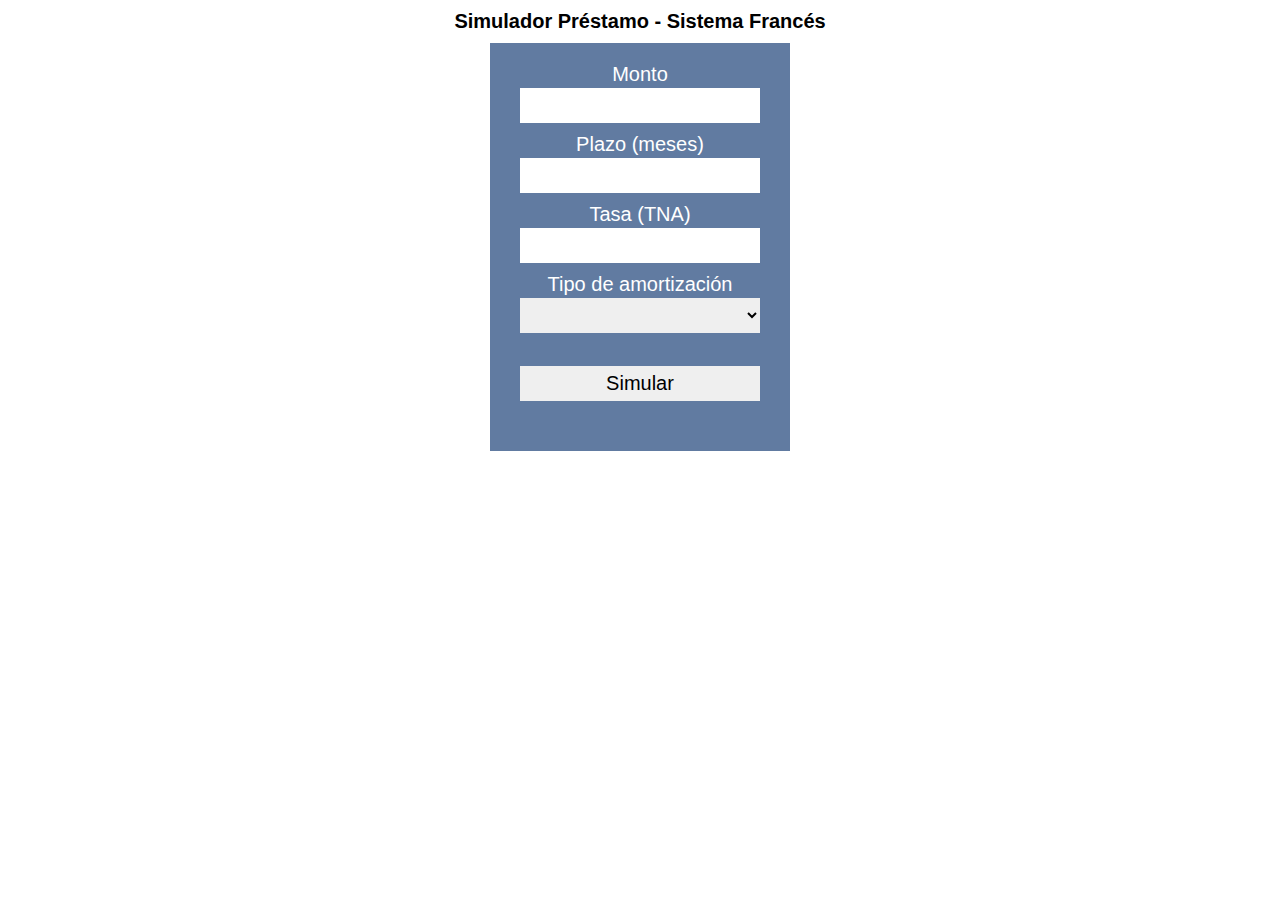
<file: simuPtmos.html>
<!DOCTYPE html>
<html lang="en">

<head>
    <meta charset="UTF-8">
    <meta name="viewport" content="width=device-width, initial-scale=1.0">
    <title>Simulador Préstamos</title>
</head>

<style>
    * {
        margin: 0;
        padding: 0;
        box-sizing: border-box;
        font-family: sans-serif;
        font-size: clamp(16px, 2vw, 20px);
    }

    h1 {
        font-size: clamp(18px, 2vw, 20px);
    }

    h1,
    h3 {
        text-align: center;
        padding-top: 10px;
    }


    #carga{
        display: flex;
        justify-content: center;
    }

    #carga-container {
       width: 300px;
        display: flex;
        flex-direction: column;
        margin:  auto;
       padding: 10px 30px 30px;
       background-color: rgb(97, 123, 161);
    }

    label {
        margin: 10px 0 2px;
        color: white;
    }

    input,
    button,
    select {
        height: 35px;
        border: none;
       
    }

    label, input, option{
        text-align: center;
    }

    button {
        margin-top: 10px;
    }

    #divError{
        color: rgb(227, 253, 56);
        text-align: center;
        height: 20px;
        line-height: 50px;
        font-size: 20px;
    }


    #tabla-container {
        transition: 1s;
        opacity: 0;
    }


    table,
    th, td {
        border-collapse: collapse;
        border: 1px dotted black;
        text-align: center;
       
        margin: 50px auto;
    }

    th,
    td,tfoot {
      /*   min-width: 40px; */
        font-size: clamp(12px, 2vw, 18px);
        padding:8px 10px;
    }

    th,
    tfoot {
        font-weight: 600;
        background-color: rgb(231, 248, 253);
    }
</style>

<body>

    <header>

        <h1>Simulador Préstamo - Sistema Francés</h1>
        <h3></h3>

    </header>

    <main>

        <section id="carga">

         <div class="" id="carga-container">
            <label for="monto">Monto </label>
            <input type="number" id="monto">

            <label for="plazo">Plazo (meses)</label>
            <input type="number" id="plazo">

            <label for="tasa">Tasa (TNA) </label>
            <input type="number" id="tasa" required>

            <label for="tipo">Tipo de amortización </label>
            <select name="tipo" id="tipo">
                <option value=""></option>
                <option value="mensual">Mensual</option>
                <option value="semestral">Semestral</option>
                <option value="bimestral">Bimestral</option>
                <option value="trimestral">Trimestral</option>
                <option value="cuatrimestral">Cuatrimestral</option>
                <option value="anual">Anual</option>
            </select>

            <br>
            <button id="btn-simular">Simular</button>
            <div id="divError"></div>
         </div>
        </section>

        <section id="tabla-container">
            <table>
                <thead>
                    <th>Cuota</th>
                    <th>Monto</th>
                    <th>Capital</th>
                    <th>Interés</th>
                    <th>Saldo <br> Capital</th>
                </thead>
                <tbody id="tabla"> </tbody>
                <tfoot id="totales"> </tfoot>
            </table>
        </section>
    </main>



    <script>

        const tabla = document.getElementById("tabla");
        const tablaContainer = document.getElementById("tabla-container");
        const tfoot = document.getElementById("totales");
        const btnSimular = document.getElementById("btn-simular");
        const inputMonto = document.getElementById("monto");
        const inputPlazo = document.getElementById("plazo");
        const inputTasa = document.getElementById("tasa");
        const error = document.getElementById("divError");

        const sistema = { frances: "F", aleman: "A", bullet: "B" }
        const tipo = { mensual: 12, semestral: 2, bimestral: 6, trimestral: 4, cuatrimestral: 3, anual: 1 };


        let interes;
        let calculoCuota;


        const fechaHoy = new Date();



        let monto = inputMonto.addEventListener("change", () => monto = Math.abs(inputMonto.value));

        let plazo = inputPlazo.addEventListener("change", () => plazo = inputPlazo.value);

        let tna = inputTasa.addEventListener("change", () => tna = inputTasa.value);


        const tabla_de_cuotas = [];

        btnSimular.addEventListener("click", () => {

            tabla_de_cuotas.length = 0;
            tabla.innerHTML = "";
            tfoot.innerHTML = "";

            if (tna > 0) {
                interes = (tna / 100) / tipo.mensual; /// el interés en el período elegido
                calculoCuota = monto * interes / (1 - Math.pow((1 + interes), -plazo));  // fórmula del sistema francés
            } else {
                interes = 0;
                calculoCuota = monto / plazo;
            }

            if (!monto || !plazo || !tna) {
                error.textContent = "ingrese todos los datos";
            } else {

                tablaContainer.style.opacity = "1"
                error.textContent = "";

                let saldoCapital = monto; ///el saldo default es el préstamo, luego se irá actualizando hasta llegar a 0
                let sumaCapital = 0;
                let sumaInteres = 0;
                let sumaTotal = 0;


                for (let i = 0; i < plazo; i++) {

                    const interesCuota = saldoCapital * interes;
                    const capitalCuota = calculoCuota - interesCuota;
                    saldoCapital -= capitalCuota;

                    //> Crea un objeto, con el detalle de la cuota calculada:
                    const cuota = {
                        nro: i + 1,
                        capital: capitalCuota,
                        interes: interesCuota,
                        total: calculoCuota,
                        saldoCapital: Math.abs(saldoCapital)
                    }

                    //> Guarda el objeto en el array (la tabla de cuotas):
                    tabla_de_cuotas.push(cuota);

                    //> Crea la fila con el detalle de cuota, en la tabla
                    const fila = document.createElement("tr");
                    tabla.appendChild(fila);
                    fila.innerHTML = `
                                <td> ${cuota.nro} </td>
                                <td> ${Math.round(cuota.total).toLocaleString("es-AR")} </td>
                                <td> ${Math.round(cuota.capital).toLocaleString("es-AR")} </td>
                                <td> ${Math.round(cuota.interes).toLocaleString("es-AR")} </td>
                                <td> ${Math.abs(Math.round(saldoCapital)).toLocaleString("es-AR")} </td>
                                `

                    sumaCapital += cuota.capital;
                    sumaInteres += cuota.interes;
                    sumaTotal += cuota.total;



                }

                //> Crea la fila de totales:
                const totales = document.createElement("tr");
                tfoot.append(totales);
                totales.innerHTML = ` 
                            <td> Total </td>
                            <td> ${Math.round(sumaTotal).toLocaleString("es-AR")} </td>                             
                            <td> ${Math.round(sumaCapital).toLocaleString("es-AR")} </td>
                            <td> ${Math.round(sumaInteres).toLocaleString("es-AR")} </td>
                `

            }
        })


    </script>


</body>

</html>
</file>
